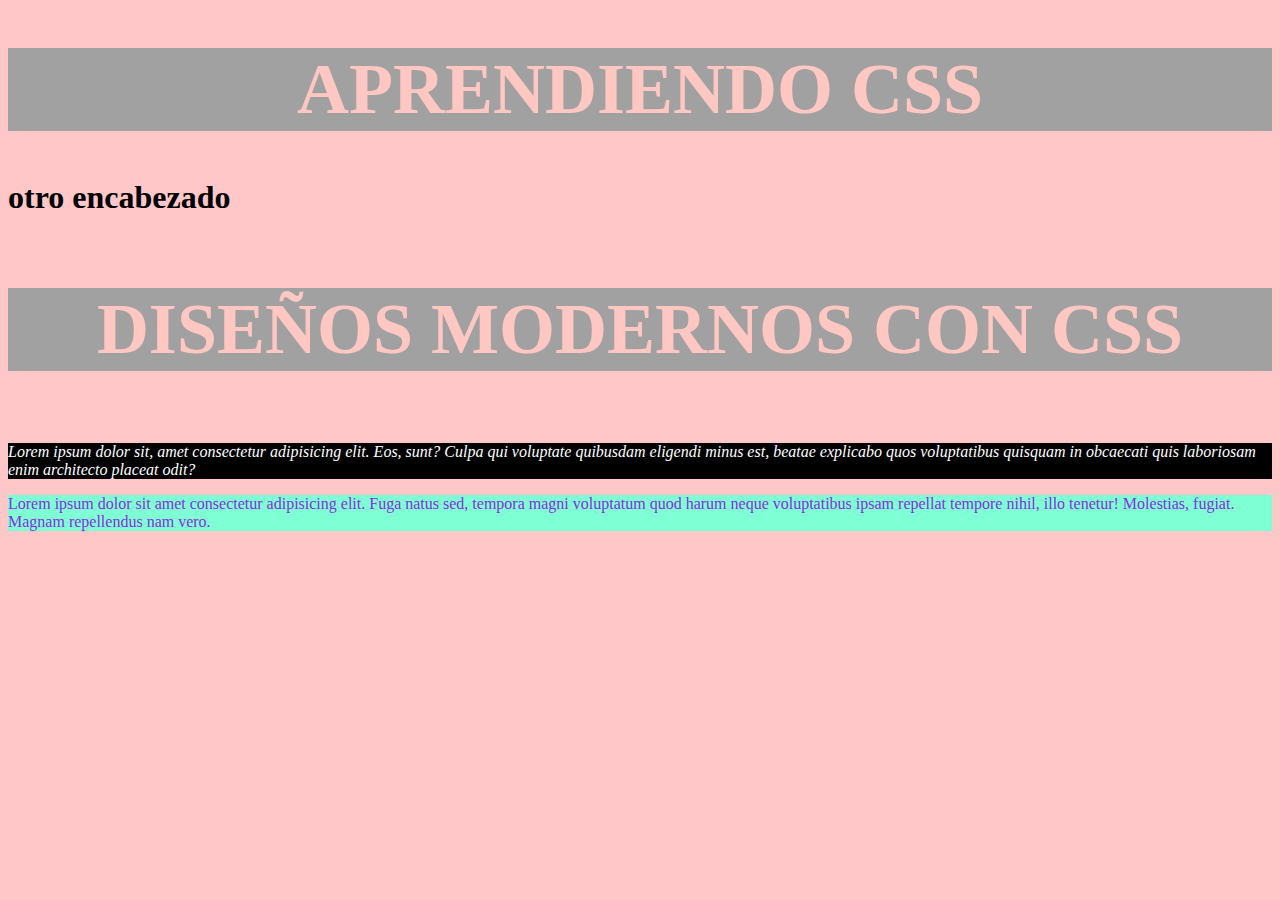
<file: index.html>
<!DOCTYPE html>
<html lang="es">
    <head>
        <meta charset="UTF-8"/>
        <link rel="stylesheet" href="assets/css/styles.css"><!--etiqueta para vincular documento css-->
        <style></style><!--se usa para ingresar código CSS dentro de html poco recomendado dentro de stile se referencia el elemnto por ejemlo h1 se abren laves{} y dentro de las llaves se ingresan los cambios de estilo-->
        <title>aprendiedno css</title>
        
    </head>
    <body>
        <h1 class="encabezado">Aprendiendo CSS</h1>
        <h1>otro encabezado</h1>

        <h3 class="encabezado">Diseños modernos con CSS</h3>

        <p class="texto" id="texto">
            Lorem ipsum dolor sit, amet consectetur adipisicing elit. Eos, sunt? Culpa qui voluptate quibusdam eligendi minus est, beatae explicabo quos voluptatibus quisquam in obcaecati quis laboriosam enim architecto placeat odit?
        </p>
        <p class="texto" style="color:blueviolet;background-color: aquamarine;">
            Lorem ipsum dolor sit amet consectetur adipisicing elit. Fuga natus sed, tempora magni voluptatum quod harum neque voluptatibus ipsam repellat tempore nihil, illo tenetur! Molestias, fugiat. Magnam repellendus nam vero.
        </p>
    </body>
</html>
</file>
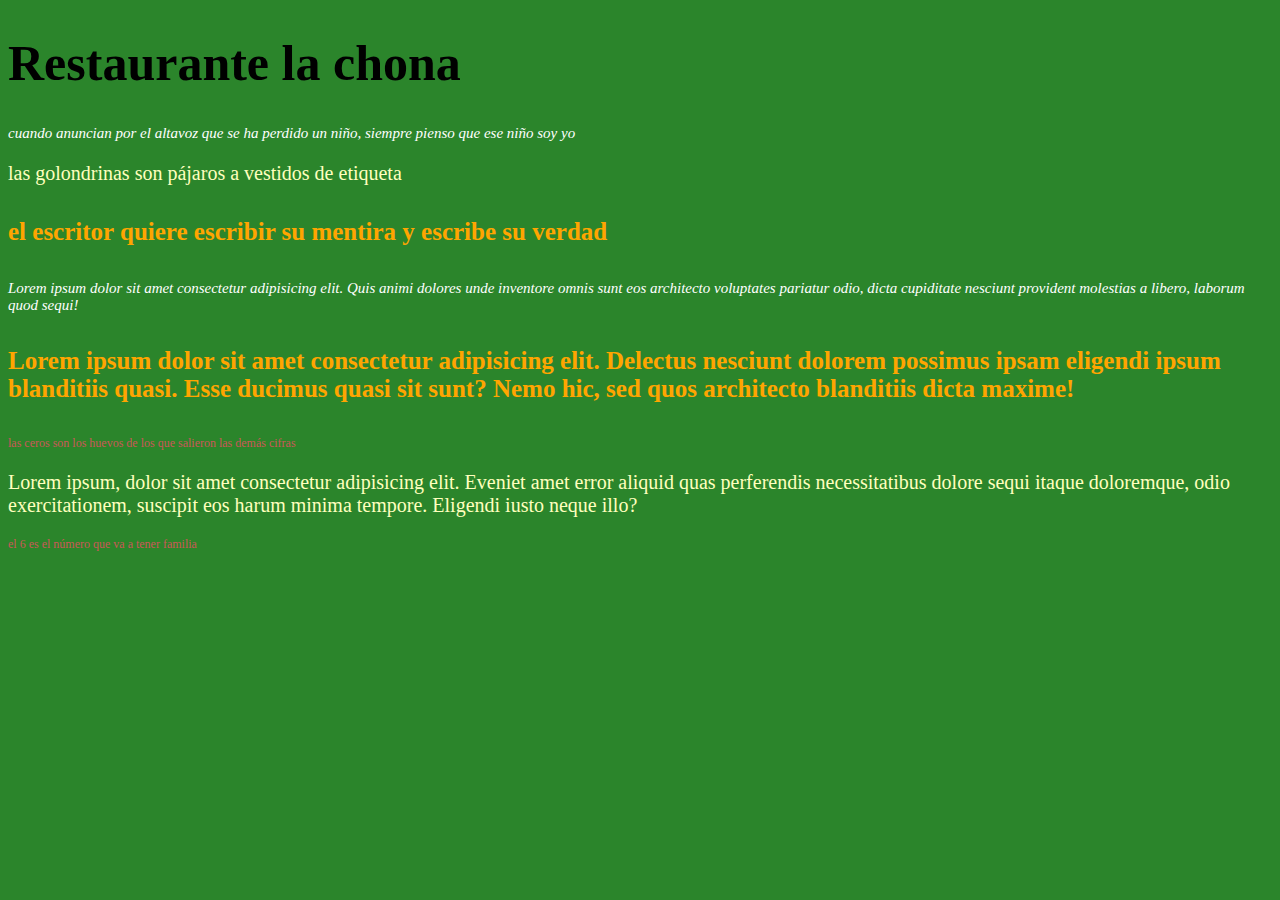
<file: 01-ejercicio.html>
<!DOCTYPE html>
<html lang="en">
<head>
    <meta charset="UTF-8">
    <meta http-equiv="X-UA-Compatible" content="IE=edge">
    <meta name="viewport" content="width=device-width, initial-scale=1.0">
    <link rel="stylesheet" href="assets/css/styles01-eje.css">
    <title>Document</title>
</head>
<body>
    <h1>Restaurante la chona</h1>
    <p class="blanco">cuando anuncian por el altavoz que se ha perdido un niño, siempre pienso que ese niño soy yo </p>
    <p class="amarillo">las golondrinas son pájaros a vestidos de etiqueta</p>
    <h4>el escritor quiere escribir su mentira y escribe su verdad</h4>
    <p class="blanco">Lorem ipsum dolor sit amet consectetur adipisicing elit. Quis animi dolores unde inventore omnis sunt eos architecto voluptates pariatur odio, dicta cupiditate nesciunt provident molestias a libero, laborum quod sequi!</p>
    <h4 class="naranja">Lorem ipsum dolor sit amet consectetur adipisicing elit. Delectus nesciunt dolorem possimus ipsam eligendi ipsum blanditiis quasi. Esse ducimus quasi sit sunt? Nemo hic, sed quos architecto blanditiis dicta maxime!</h4>
    <p class="rojo">las ceros son los huevos de los que salieron las demás cifras</p>
    <p class="amarillo">Lorem ipsum, dolor sit amet consectetur adipisicing elit. Eveniet amet error aliquid quas perferendis necessitatibus dolore sequi itaque doloremque, odio exercitationem, suscipit eos harum minima tempore. Eligendi iusto neque illo?</p>
    <p class="rojo">el 6 es el número que va a tener familia</p>
</body>
</html>
</file>
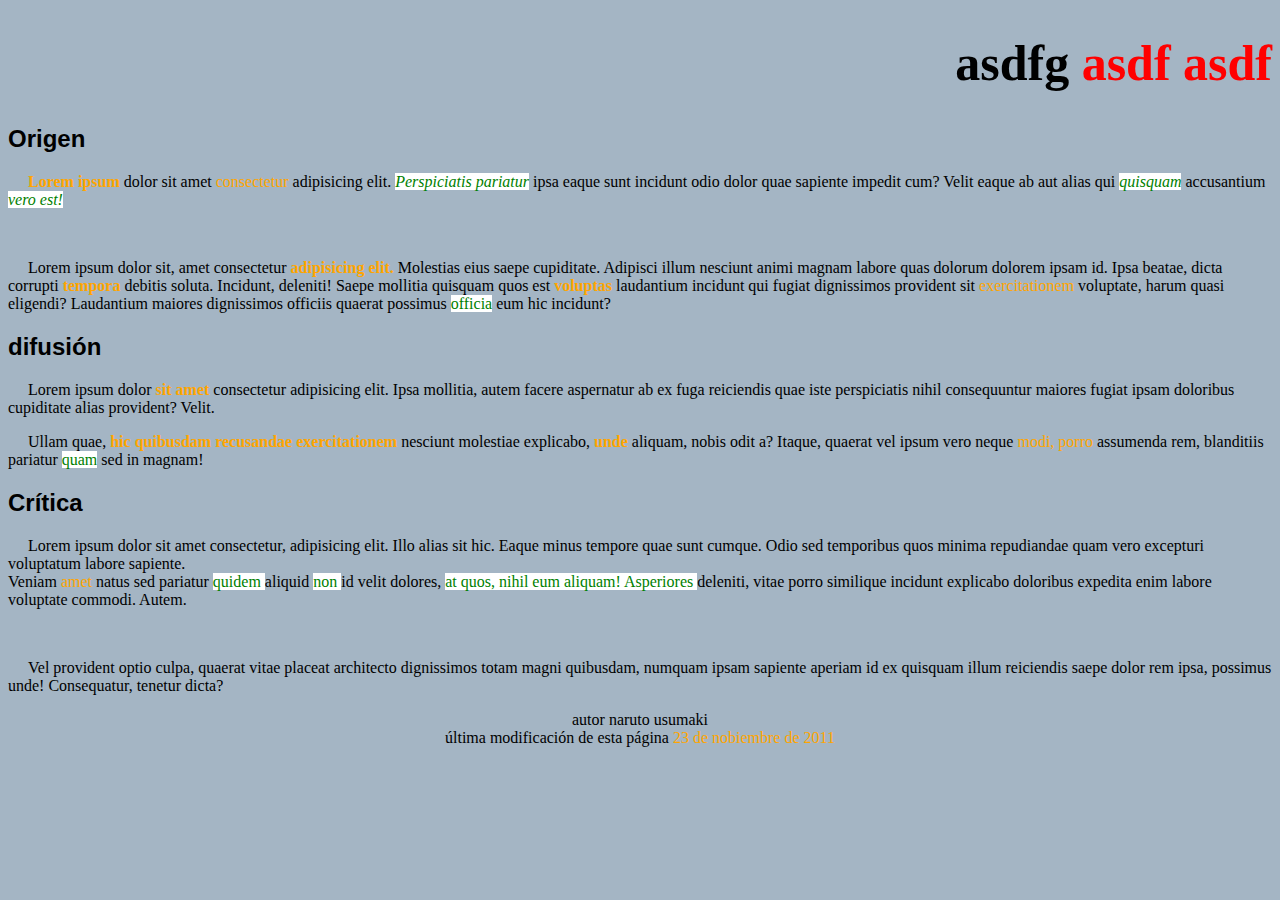
<file: 02-ejercicio.html>
<!DOCTYPE html>
<html lang="en">
<head>
    <meta charset="UTF-8">
    <meta http-equiv="X-UA-Compatible" content="IE=edge">
    <meta name="viewport" content="width=device-width, initial-scale=1.0">
    <link rel="stylesheet" href="assets/css/styles02-eje.css">
    <title>Document</title>
</head>
<body>
    <h1><span style="color: black;font-size: 50px;">asdfg</span> asdf asdf</h1>
    <h2>Origen</h2>
     <p class="primerlinea">
         <span style="color: orange; font-weight: bold;">Lorem ipsum</span>  dolor sit amet <span style="color: orange;">consectetur</span>  adipisicing elit. <span style="background-color: white;color: green;font-style: italic;">Perspiciatis pariatur</span>  ipsa eaque sunt incidunt odio dolor quae sapiente impedit cum? Velit eaque ab aut alias qui <span style="background-color: white; color: green; font-style: italic;">quisquam</span>  accusantium <span style="background-color: white; color: green; font-style: italic;">vero est!</span> 
     </p>
        <br>
     <p class="primerlinea">
        Lorem ipsum dolor sit, amet consectetur <span class="naranjan"> adipisicing elit.</span> Molestias eius saepe cupiditate. Adipisci illum nesciunt animi magnam labore quas dolorum dolorem ipsam id. Ipsa beatae, dicta corrupti <span class="naranjan"> tempora</span> debitis soluta.
        Incidunt, deleniti! Saepe mollitia quisquam quos est <span class="naranjan"> voluptas</span> laudantium incidunt qui fugiat dignissimos provident sit <span class="naranja"> exercitationem</span> voluptate, harum quasi eligendi? Laudantium maiores dignissimos officiis quaerat possimus <span class="verde"> officia</span> eum hic incidunt?
        <br>
     </p>
    <h2>difusión</h2>
    <p class="primerlinea">
        Lorem ipsum dolor <span class="naranjan"> sit amet</span> consectetur adipisicing elit. Ipsa mollitia, autem facere aspernatur ab ex fuga reiciendis quae <span class="naranjan"></span> iste perspiciatis nihil consequuntur maiores fugiat ipsam doloribus cupiditate alias provident? Velit.
    </p>
    <p class="primerlinea">
        Ullam quae, <span class="naranjan"> hic quibusdam recusandae exercitationem</span> nesciunt molestiae explicabo, <span class="naranjan"> unde</span> aliquam, nobis odit a? Itaque, quaerat vel ipsum vero neque <span class="naranja"> modi, porro</span> assumenda rem, blanditiis pariatur <span class="verde"> quam</span> sed in magnam!
    </p>
    <h2>Crítica</h2>
    <p class="primerlinea">
        Lorem ipsum dolor sit amet consectetur, adipisicing elit. Illo alias sit hic. Eaque minus tempore quae sunt cumque. Odio sed temporibus quos minima repudiandae quam vero excepturi voluptatum labore sapiente. <br>
        Veniam <span class="naranja"> amet</span> natus sed pariatur <span class="verde"> quidem </span> aliquid <span class="verde"> non </span> id velit dolores, <span class="verde"> at quos, nihil  eum aliquam! Asperiores </span> deleniti, vitae porro similique incidunt explicabo doloribus expedita enim labore voluptate commodi. Autem.
    </p>
        <br>
    <p class="primerlinea">
        Vel provident optio culpa, quaerat vitae placeat architecto dignissimos totam magni quibusdam, numquam ipsam sapiente aperiam id ex quisquam illum reiciendis saepe dolor rem ipsa, possimus unde! Consequatur, tenetur dicta?
    </p>
    <p id="autor">
        autor naruto usumaki <br>
        última modificación de esta página <span class="naranja">23 de nobiembre de 2011</span>
    </p>
    
</body>
</html>
</file>
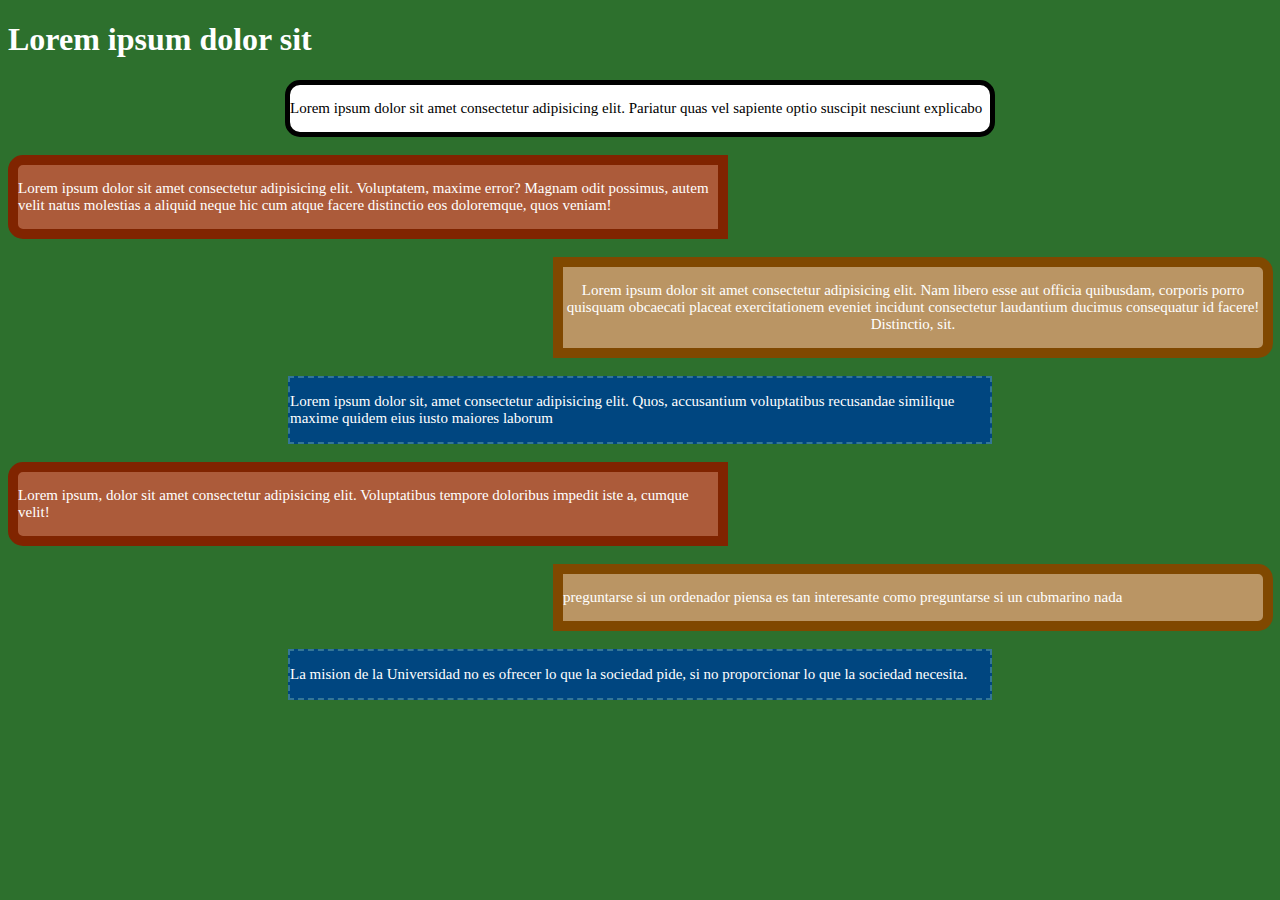
<file: 03-ejercicio.html>
<!DOCTYPE html>
<html lang="en">
<head>
    <meta charset="UTF-8">
    <meta http-equiv="X-UA-Compatible" content="IE=edge">
    <meta name="viewport" content="width=device-width, initial-scale=1.0">
    <link rel="stylesheet" href="assets/css/styles03-eje.css">
    <title>03-ejercicio</title>
</head>
<body>
    <h1>Lorem ipsum dolor sit </h1>
    <div class="caja pa1">
        <p>
            Lorem ipsum dolor sit amet consectetur adipisicing elit. Pariatur quas vel sapiente optio suscipit nesciunt explicabo
        </p>
    </div>
    <br>
    <div class="caja pa2">
        <p >
            Lorem ipsum dolor sit amet consectetur adipisicing elit. Voluptatem, maxime error? Magnam odit possimus, autem velit natus molestias a aliquid neque hic cum atque facere distinctio eos doloremque, quos veniam!
         </p>
    </div>
    <br>
    <div class="caja pa3">
        <p >
             Lorem ipsum dolor sit amet consectetur adipisicing  elit. Nam libero esse aut officia quibusdam, corporis porro quisquam obcaecati placeat exercitationem eveniet incidunt consectetur laudantium ducimus consequatur id facere! Distinctio, sit.
        </p>
    </div>
    <br>
    <div class="caja pa4">
        <p >
            Lorem ipsum dolor sit, amet consectetur adipisicing elit. Quos, accusantium voluptatibus recusandae similique maxime quidem eius iusto maiores laborum
        </p>
    </div>
    <br>
    <div class="caja pa5">
        <p >
           Lorem ipsum, dolor sit amet consectetur adipisicing elit. Voluptatibus tempore doloribus impedit iste a, cumque velit! 
         </p>
    </div>
    <br>
    <div class="caja pa6">
        <p>
            preguntarse si un ordenador piensa es tan interesante como preguntarse si un cubmarino nada
        </p>
    </div>
    <br>
    <div class="caja pa7">
        <p>
            La mision de la Universidad no es ofrecer lo que la sociedad pide, si no proporcionar lo que la sociedad necesita.
        </p>
    </div>

</body>
</html>
</file>
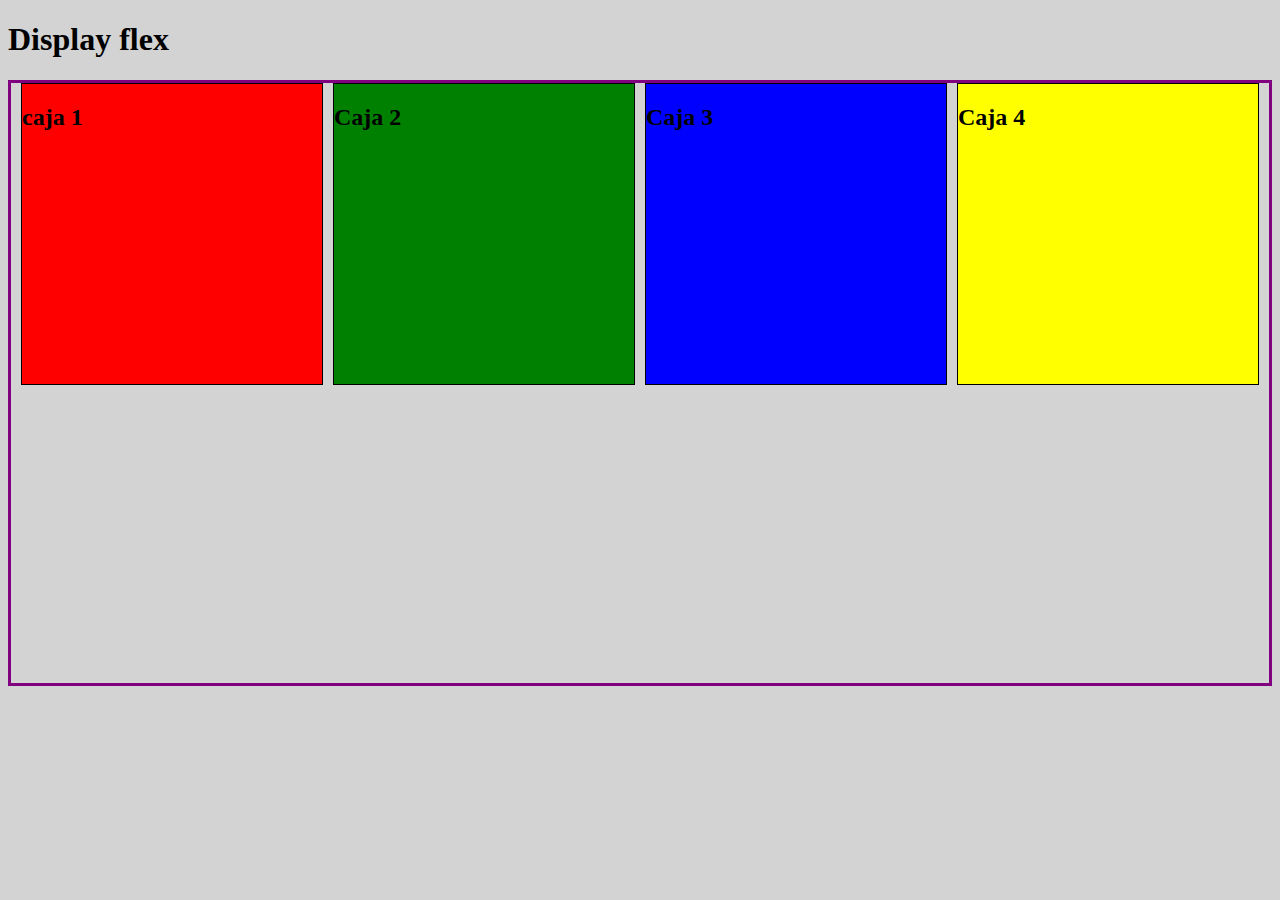
<file: displayflex.html>
<!DOCTYPE html>
<html lang="es">
    <head>
        <meta charset="UTF=8">
        <meta http-equiv="X-UA-Compatible" content="IE=edge">
        <meta name="viewport" content="width=device-width, initial-scale=1.0">
        <link rel="stylesheet" href="assets/css/displayflex.css">
        <title>Dsiplay flex</title>
    </head>
    <body>
        <h1>Display flex</h1>
        <div class="container">
            <div class="caja rojo"><h2>caja 1</h2></div>
            <div class="caja verde"><h2>Caja 2</h2></div>
            <div class="caja azul"><h2>Caja 3</h2> </div>
            <div class="caja amarillo"><h2>Caja 4</h2></div>
        </div>
    </body>

</html>
</file>
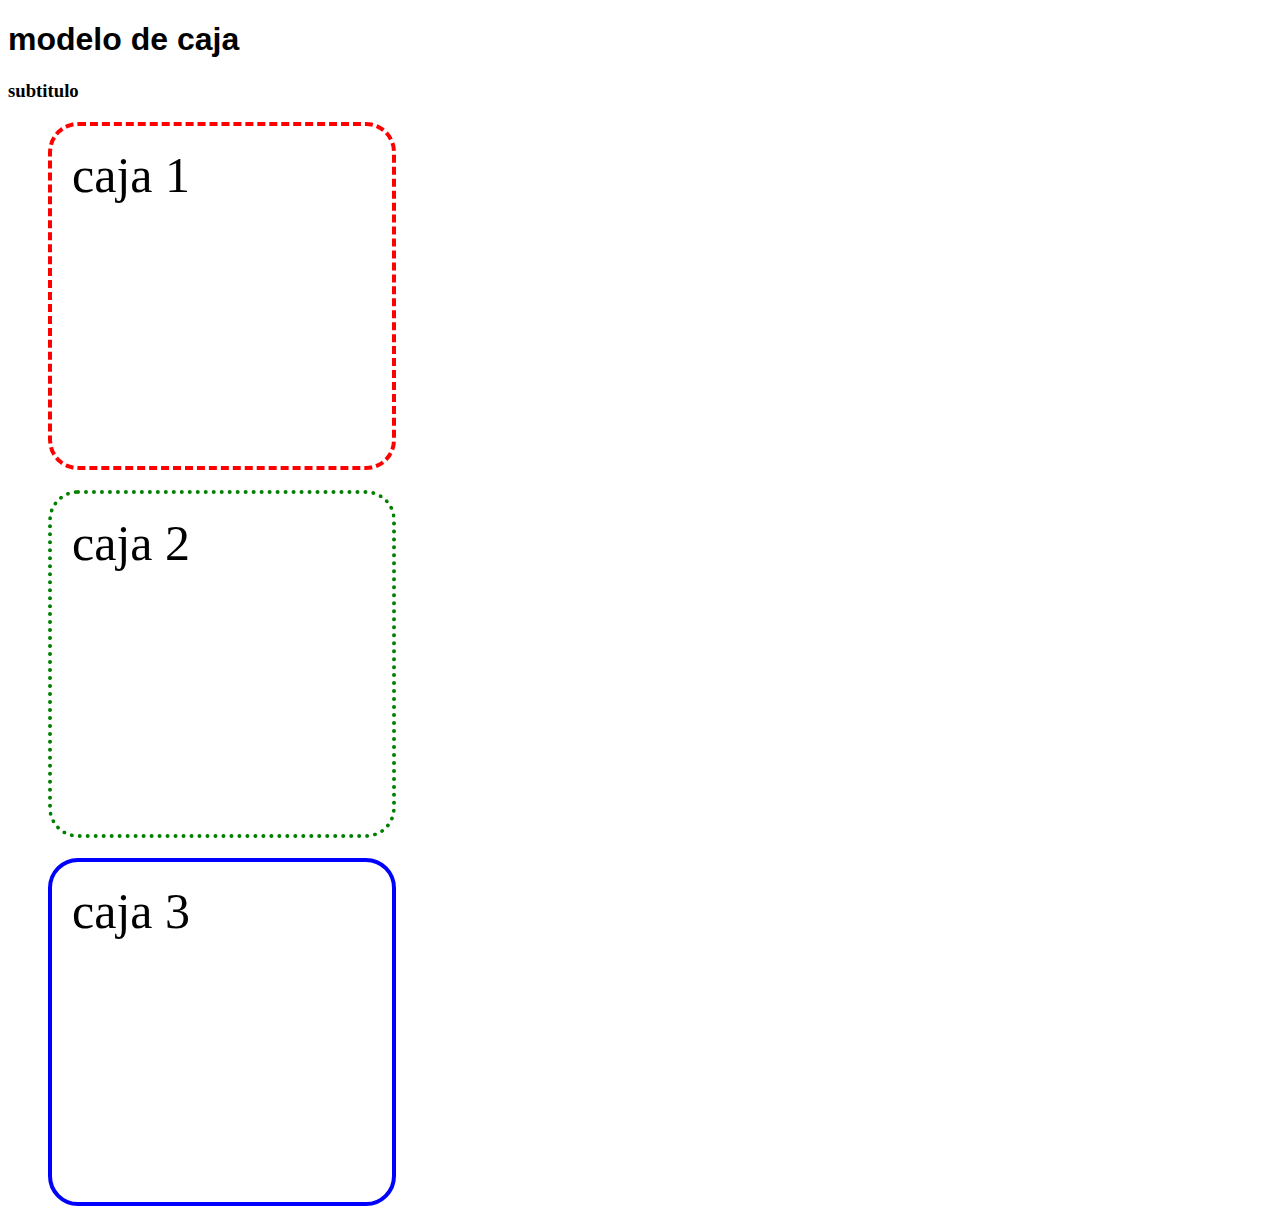
<file: modelo'caja.html>
<!DOCTYPE HTML>
<html lang="es">
    <head>
        <meta charset="UTF-8"/>
        <link rel="stylesheet" href="assets/css/modelo-caja.css" type="text/css">
        <title>modelo de caja</title>
    </head>
    <body>
        <h1 class="title">modelo de caja</h1>
        <h3 class="subtitle">subtitulo</h3>
        <div class="caja rojo">caja 1</div><!--si esta separado son dos clases la primer clase es caja la segunda es rojo verde o azul-->
        <div class="caja verde">caja 2</div>
        <div class="caja azul">caja 3</div>
    </body>
</html>
<!--modelo de caja para css junto con html el bloque de codigo lo registra como caja una web page lo lee como un conjunto de cajas-->
</file>
<file: assets/css/styles.css>
.encabezado {
                font-size: 72px; /*comentario en CSS tamaño de letra unidaddes px, %, em, rem*/
                color: rgb(255, 199, 194);/*color de la letra*/
                background-color: rgb(161, 161, 161);/*aplica un color de fondo. formatos #hexadecimal, hsl*/
                text-align: center;/*alinear texto*/
                text-transform: uppercase;/*cambia el texto a mayusculas*/
            }
            body{
                background-color: rgb(255, 199, 199);
            }
            .texto{
                color: white;
                background-color: black;
            }
            #texto{
                font-style: italic;/*cambia el texto a cursivas*/
            }
            p{
                color:white;
                background-color: dimgray;
            }

            p{
                color: yellow;
                background-color: teal;
            }
            
/*un id se llama con #yelnombre de id*/
/*hoja de estilo en cascada el ultimo estilo que se aplica sustituye a los primeros entre mas especifico sea el selector mas predomina */
/*etiqueta CSS, selector a donde voy a aplicar el estilo font-size para tamaño de letra 72px las unidades de medida van unidas al valor numerico*/
/*selector de etiquetas indico que todos los h1 tendrían ese estilo para evitar eso se usan las class*/
/*selector de clase ejemplo .encabezado se aplicara a todos los elementos que tengan el mismo selector de clase ej <h1 class="encabezado"> y <h3 class="encabezado"> lo aplica a ambos */
</file>
<file: assets/css/styles01-eje.css>
body{
    background-color: rgb(43, 133, 43);
}
h1{
    color: black;
    font-size: 50px;
}
.blanco{
    color: white;
    font-size: 15px;
    font-style: italic;
}
h4{
    color: orange;
    font-size: 25px;
}
.amarillo{
    color: rgb(255, 255, 190);
    font-size: 20px;
}
.rojo{
    color: rgb(202, 88, 88);
    font-size: 12px;
}
</file>
<file: assets/css/styles02-eje.css>
body{
    background-color: rgb(164, 181, 196);
}
h1{
    font-size: 50px;
    color: red;
    text-align: right;
}
h2{
    font-family: Impact, Haettenschweiler, 'Arial Narrow Bold', sans-serif;
    font-size: 40;
}
.naranjan{
    color: orange;
    font-weight: bold;
}
.naranja{
    color: orange;
}
.verde{
    background-color: white;
    color: green;
}
#autor{
    text-align: center;
}
.primerlinea{
    text-indent: 20px;
}
</file>
<file: assets/css/styles03-eje.css>
body{
    background-color: rgb(45, 112, 45);
}

h1{
    color: white;
}

.caja{
    width: 700px;
    height: auto;
    font-size: 15px;
   
}
.pa1{
    border: 5px solid black;
    background-color: white;
    margin: 0 auto;
    border-radius: 15px;
}
.pa2{
    border: 10px solid rgb(128,36,0);
    background-color: rgb(172,91,58);
    border-top-left-radius:15px ;
    border-bottom-left-radius:15px ;
    color: white;
}
.pa3{
    border: 10px solid #804800;
    background-color: #ba9564;
    margin-left: 545px;
    border-top-right-radius: 15px;
    border-bottom-right-radius: 15px; 
    color: white;
    text-align: center;
}

.pa4{
    margin: 0 auto;
    border: 2px dashed #347697;
    background-color: #004680;
    color: white;
}

.pa5{
    border: 10px solid rgb(128,36,0);
    background-color: rgb(172,91,58);
    border-top-left-radius:15px ;
    border-bottom-left-radius:15px ;
    color: white;
}

.pa6{
    border: 10px solid #804800;
    background-color: #ba9564;
    margin-left: 545px;
    border-top-right-radius: 15px;
    border-bottom-right-radius: 15px; 
    color: white;
}
.pa7{
    margin: 0 auto;
    border: 2px dashed #347697;
    background-color: #004680;
    color: white;
}
</file>
<file: assets/css/displayflex.css>
body{
    background-color: lightgray;
}
.container{
    display: flex;
    height: 600px;
    border: 3px solid purple;
    justify-content: space-evenly;
    align-items: flex-start;
    flex-wrap: wrap;
    
}
.caja{
    width: 300px;
    height: 300px;
    border: 1px solid black;
}
.rojo{
    background-color: red;
}
.azul{
    background-color: blue;
 /*    align-self: flex-end; */
}
.verde{
    background-color: green;
   /*  align-self: center; */
}
.amarillo{
    background-color: yellow;
}
/*justify-content nos dice como alinear los elementos  de manera horixzontal center centra space-around da un espacio a la derecha e izquierda ;  space between espacio entre los elementos; space-evenly se aplica a la clas e padre */
/* align-items posisionamiento vertical arriba centro abajo center centrar: flex-end abajo: base-line arriba: flex-start arriba: se aplica a la clase padre*/
/*align-self solo afecta un elemento se pone en la clase hijo*/
/*si los elementos salen de el espacio del contenedor los va mandado a la parte de abajo flex-wrap: wrap; se aplica a la clase padre  */
</file>
<file: assets/css/modelo-caja.css>
body{
    background-image: url(https://cdn3.vectorstock.com/i/1000x1000/25/02/blue-crystal-pattern-background-vector-19752502.jpg);
    background-repeat: no-repeat;/*evita que la imagen se repita*/
    background-size: cover;/*hace que la imagen se estire y cubra el fondo*/
}

.title{
    font-family: Verdana, Geneva, Tahoma, sans-serif;
}

.subtitle{
    font-family: Cambria, Cochin, Georgia, Times, 'Times New Roman', serif;
}

.caja{
    width: 300px;
    height: 300px;
    margin: 20px;/*espacio que hay entre elementos hacia arriba hacia abajo y izquierda y derecha*/
    margin-left: 40px;/*mas especifico hacia la izquierda*/
    font-size: 50px;
    /* padding: ; margen dentro de el elemento */
    padding: 20px;
    border-radius: 30px;
}

.rojo{
    /* background-color: red; */
    border: 4px dashed red;/*dashed lineas solid solido linea continua dotted puntos border top border bottom border left border rigth*/
}
.verde{
    /* background-color: green; */
    border: 4px dotted green;
}
.azul{
    /* background-color: blue; */
    border: 4px solid blue;
}
/*border-radius hace los bordes curvos*/
</file>
